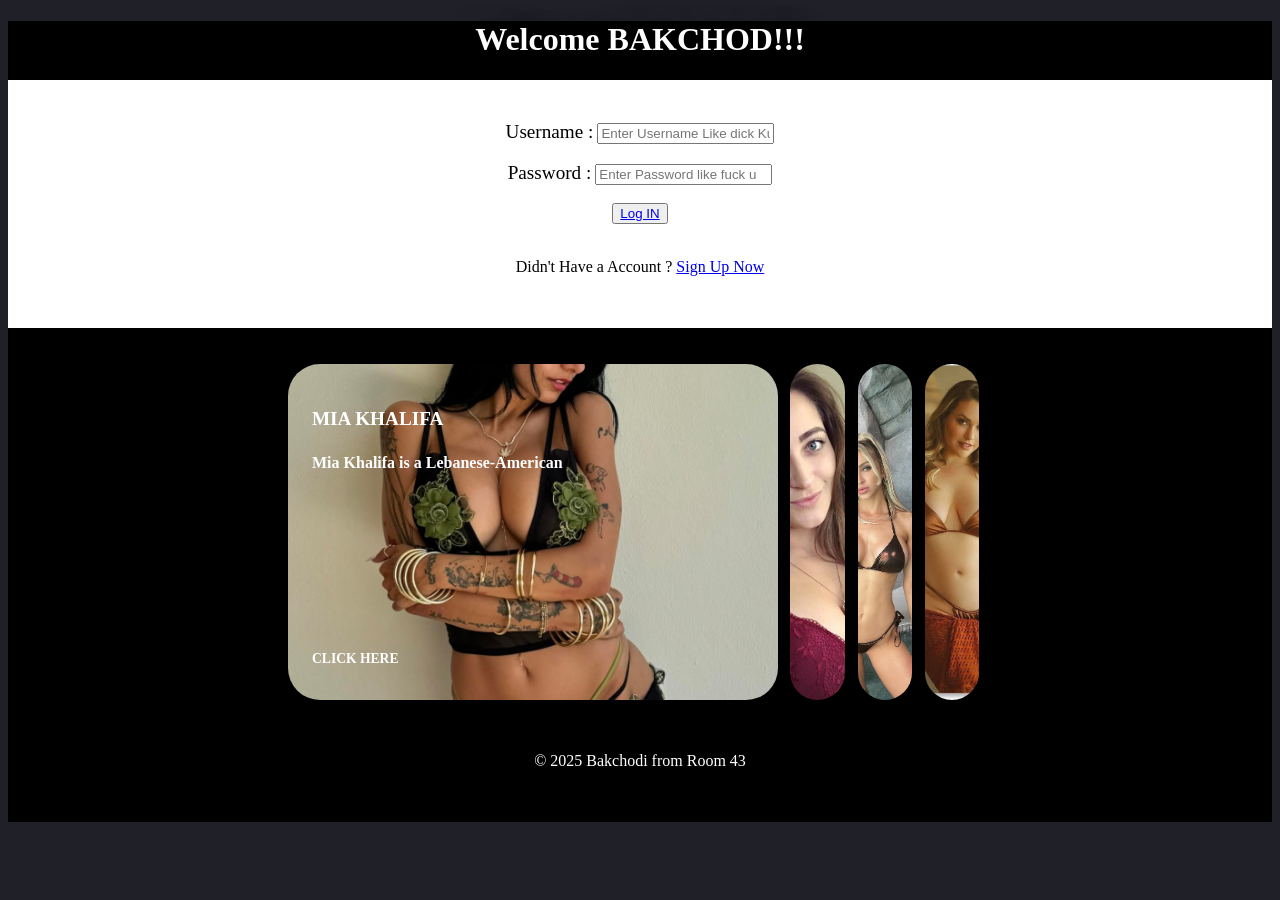
<file: index.html>
<!DOCTYPE html>
<html lang="en">
<head>
    <meta charset="UTF-8">
    <meta name="viewport" content="width=device-width, initial-scale=1.0">
    <title>Welcome to Bakchodi</title>
    <link rel="icon" type="image/x-icon" href="/fevicon.png">
    <link rel="stylesheet" href="stylesheet.css">
    <link rel="script" href="function.js">
</head>
<style>
    body{
       background-color: black;
    }
</style>
<body>
<header> <h1 style="text-align: center;">Welcome BAKCHOD!!!</h1></header>
 <form class="form">
    <h3>BAKCHOD LOGIN PAGE</h3>
    <big>Username :</big> 
    <input type="text" Placeholder="Enter Username Like dick Kumar " required>
    <br>
    <br>
    <big>Password :</big>
    <input type="password" placeholder="Enter Password like fuck u" required>
    <br>
    <br>
    <button><a href="mdrfkr.html">Log IN</a></button>
    <br>
    <br>
    
    <p>Didn't Have a Account ? <a href="sign up.html">Sign Up Now</a></p>
   
    <br>
    <br>
</form>
    <br>
    <br>
    <div class="general-container">
        <input class="radio" type="radio" name="card" id="cardUno" checked />
           <label class="content" for="cardUno">
              <h1 class="title-card">
                 <span class="marg-bott">MIA KHALIFA</span>
                 <span class="subtitle">Mia Khalifa is a Lebanese-American</span>
              </h1>
              <h3 class="card-title subsubtitle">
                <span>CLICK HERE</span>
              </h3>
           </label>
       
          <input class="radio" type="radio" name="card" id="cardDos" />
            <label class="content" for="cardDos">
              <h1 class="title-card">
                 <span class="marg-bott">DANI DANIELS </span>
                 <span class="subtitle">American pornographic film actor</span>
              </h1>
              <h3 class="card-title subsubtitle">
                <span>CLICK HERE</span>
              </h3>
           </label>
                 
         <input class="radio" type="radio" name="card" id="cardTres" />
            <label class="content" for="cardTres">
              <h1 class="title-card">
                 <span class="marg-bott">ALIX LYNX</span>
                 <span class="subtitle">Professional porn star From UK</span>
              </h1>
              <h3 class="card-title subsubtitle">
                <span>CLICK HERE</span>
              </h3>
           </label>
     
        <input class="radio" type="radio" name="card" id="cardCuatro" />
           <label class="content" for="cardCuatro">
              <h1 class="title-card">
                 <span class="marg-bott">MIA MALKOVA</span>
                 <span class="subtitle">American pornographic actress</span>
              </h1>
              <h3 class="card-title subsubtitle">
                <span>CLICK HERE</span>
              </h3>
           </label>
       </div>
   <br>
   <br>
</body>
<footer><p>© 2025 Bakchodi from Room 43</p><br><br></footer>
</html>
</file>
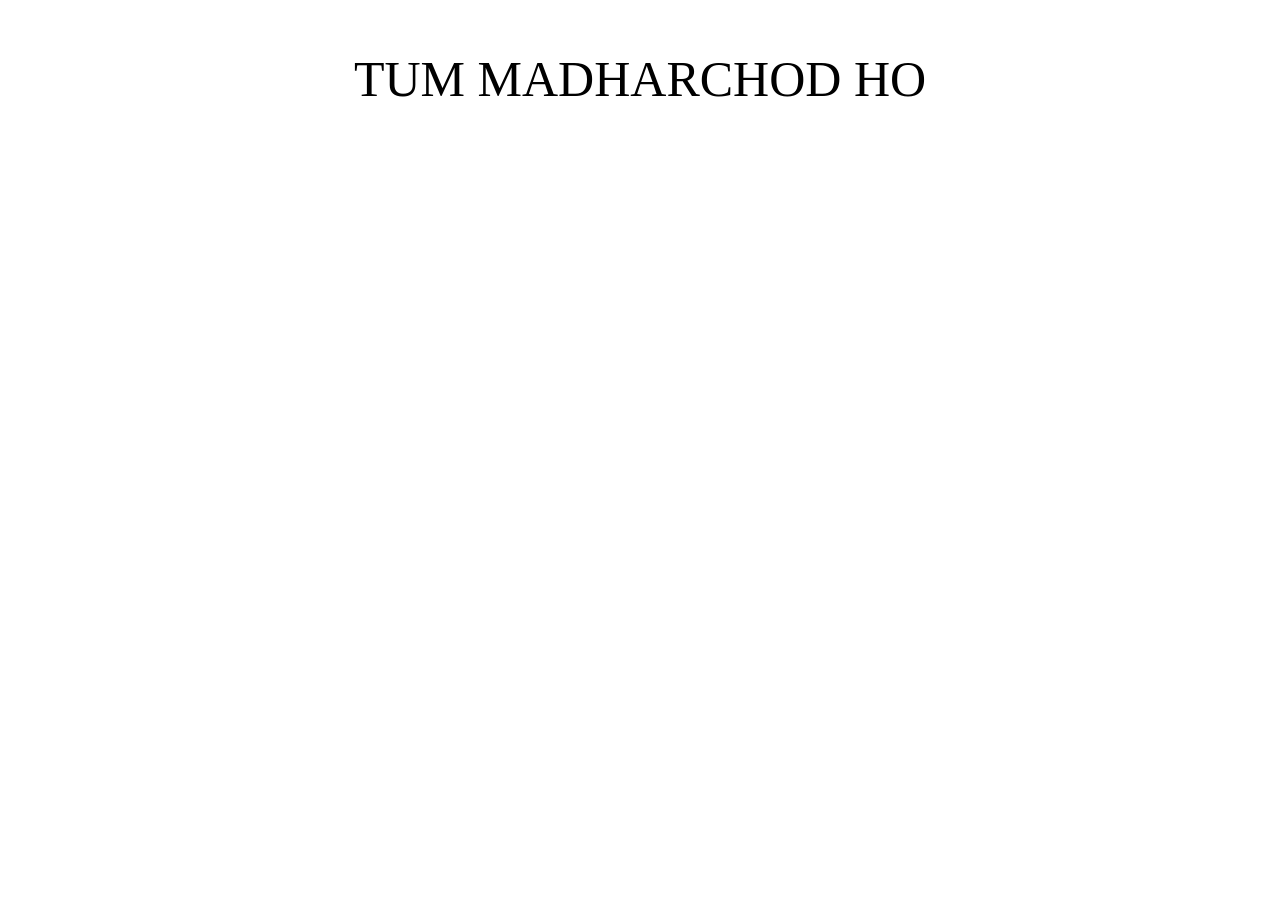
<file: mdrfkr.html>
<!DOCTYPE html>
<html lang="en">
<head>
    <meta charset="UTF-8">
    <meta name="viewport" content="width=device-width, initial-scale=1.0">
    <title>MOTHER FUCKER</title>
</head>
<body>
    <p style="font-size: 50px; text-align: center;">TUM MADHARCHOD HO</p>
</body>
</html>
</file>
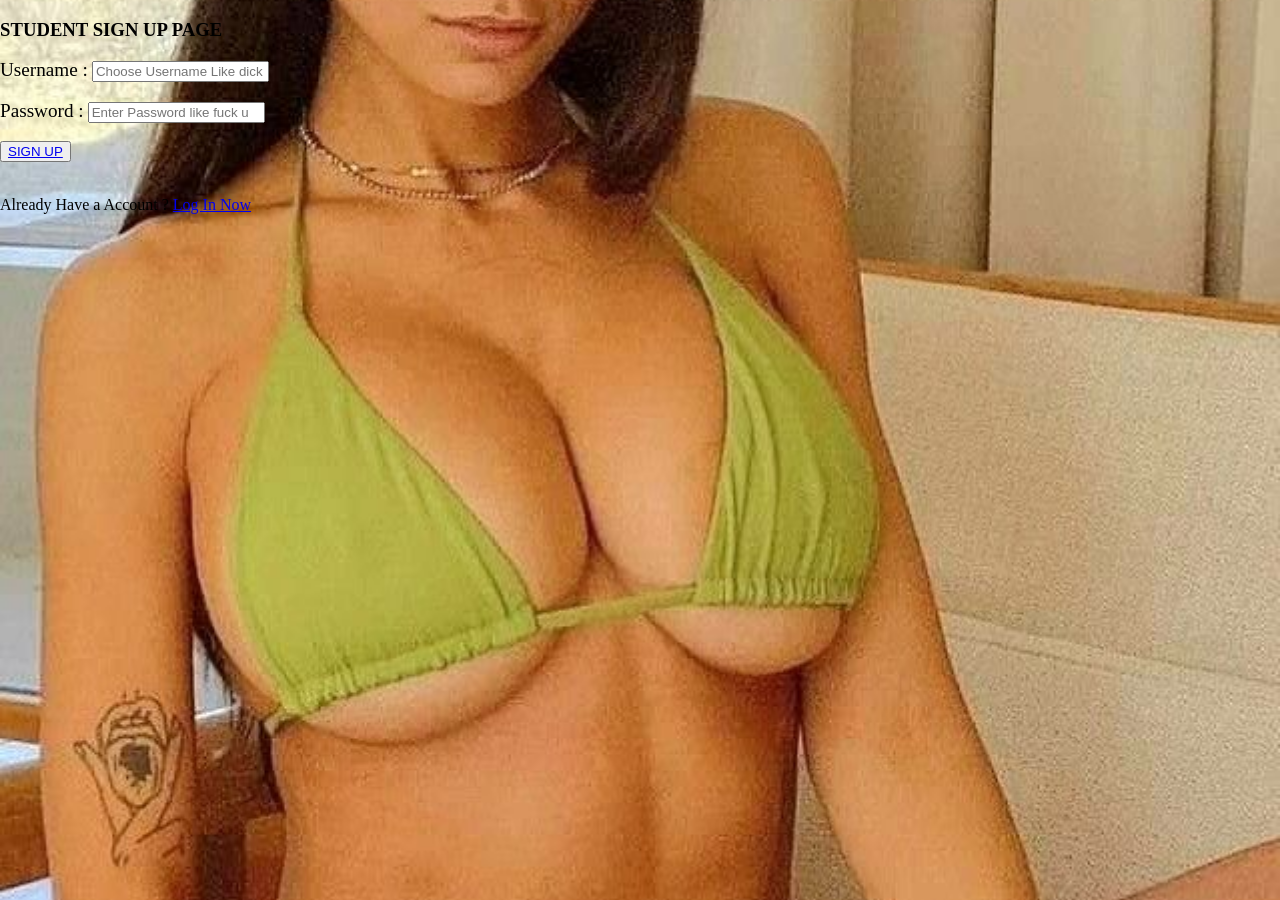
<file: sign up.html>
<!DOCTYPE html>
<html lang="en">
<head>
    <meta charset="UTF-8">
    <meta name="viewport" content="width=device-width, initial-scale=1.0">
    <title>Sign Up</title>
</head>
<style>
    body{
        background-image: url('mia.jpg');
            background-size: cover; /* Make the background cover the entire screen */
            background-position: center; /* Center the background */
            background-attachment: fixed; /* Keep the background fixed when scrolling */
            margin: 0;
           
        color: rgb(0, 0, 0);
        text-align: justify;
    }
</style>
<body>
    <form>
        <h3>STUDENT SIGN UP PAGE</h3>
        <big>Username :</big> 
        <input type="text" Placeholder="Choose Username Like dick Kumar ">
        <br>
        <br>
        <big>Password :</big>
        <input type="password" placeholder="Enter Password like fuck u">
        <br>
        <br>
        <button><a href="mdrfkr.html">SIGN UP</a></button>
        <br>
        <br>
        <p>Already Have a Account ? <a href="backchodi.html">Log In Now</a></p>
        </form>
</body>
</html>
</file>
<file: stylesheet.css>
form{
       background-color:white;
       text-align:center;
       
       
    }
   footer{
    text-align: center;
    color:white;

   }
   header{
    background-color: black;
    text-shadow: 
    3px 3px 5px rgba(0, 0, 0, 0.4), 
    0 0 25px rgba(0, 0, 0, 0.6), 
    0 0 5px rgba(0, 0, 0, 0.8);
 color:#dfcc1c; text-shadow: ic;
   }

   .general-container {
    display: flex;
    height: 21rem;
    margin: 0 auto;
    max-width: 55vw;
    width: 55vw;
  }
  
  .radio {
    display: none;
  }
  
  .content {
    background: transparent;
    background-image: url("/hotmia.jpg");
    background-size: cover; 
    background-repeat: no-repeat;
    background-position: center;
    border-radius: 3rem;
    cursor: pointer;
    flex: 1;
    margin-right: 0.8rem;
    overflow: hidden;
    position: relative;
    transition: all 0.5s cubic-bezier(0.05, 0.60, 0.39, 0.94);
  }
  
  .content::before {
    background: inherit;
    position: absolute;
    top: 0;
    left: 0;
    right: 0;
    bottom: 0;
    z-index: 0;
  }
  
  .content > * {
    position: relative;
    z-index: 1;
  }
  
  .content:hover {
    box-shadow: 0.7rem 0.7rem 0.5rem rgba(0, 0, 0, 0.3);
  }
  
  .content:nth-of-type(2) {
    background: transparent;
    background-image: url("/d2.jpg");
    background-size: cover; 
    background-repeat: no-repeat;
    background-position: center;
  }
  
  .content:nth-of-type(3) {
    background: transparent;
    background-image: url("/A1.jpeg");
  background-size: cover; 
    background-repeat: no-repeat;
    background-position: center;
  }
  
  .content:nth-of-type(4) {
    background: transparent;
    background-image: url("/m1.jpg");
    background-size: cover; 
    background-repeat: no-repeat;
    background-position: center;
  }
  
  .card-title {
    bottom: 1.2rem;
    color: black;
    display: flex;
    flex-direction: column;
    font-size: 1.2rem;
    left: 1.5rem;
    line-height: 1.1;
    opacity: 0;
    position: absolute;
    transform: translateX(2rem);
    transition: 290ms cubic-bezier(0.05, 0.62, 0.40, 0.95) 300ms;
    transition-property: opacity, transform;
    user-select: none;
    white-space: nowrap;
  }
  
  .title-card{
    top: 2rem;
    color: black;
    display: flex;
    flex-direction: column;
    font-size: 1.2rem;
    left: 1.5rem;
    line-height: 1.1;
    opacity: 0;
    position: absolute;
    transform: translateX(2rem);
    transition: 290ms cubic-bezier(0.05, 0.60, 0.42, 0.94) 300ms;
    transition-property: opacity, transform;
    user-select: none;
    white-space: nowrap;
  
  }
  
  .subtitle {
    font-size: 1rem;
  }
  
  .subsubtitle{
    font-size: 0.85rem;
  }
  
  .paddT{
    padding-left: 3rem;
    padding-right: 3rem;
  }
  
  .radio:checked + .content {
    border-radius: 2rem;
    box-shadow: 0.3rem 0.3rem 0.4rem rgba(0, 0, 0, 0.3);
    flex: 9;
  }
  
  .radio:checked + .content > .card-title {
    opacity: 1;
    transform: translateX(0);
  }
  
  .radio:checked + .content > .title-card{
    opacity: 1;
    transform: translateX(0);
  }
  
  .marg-bott{
    margin-bottom: 1.5rem;
  }
  html{
    background: #202029;
  }
  h1, h2, h3{
    color: rgb(255, 255, 255) !important;
  }
</file>
